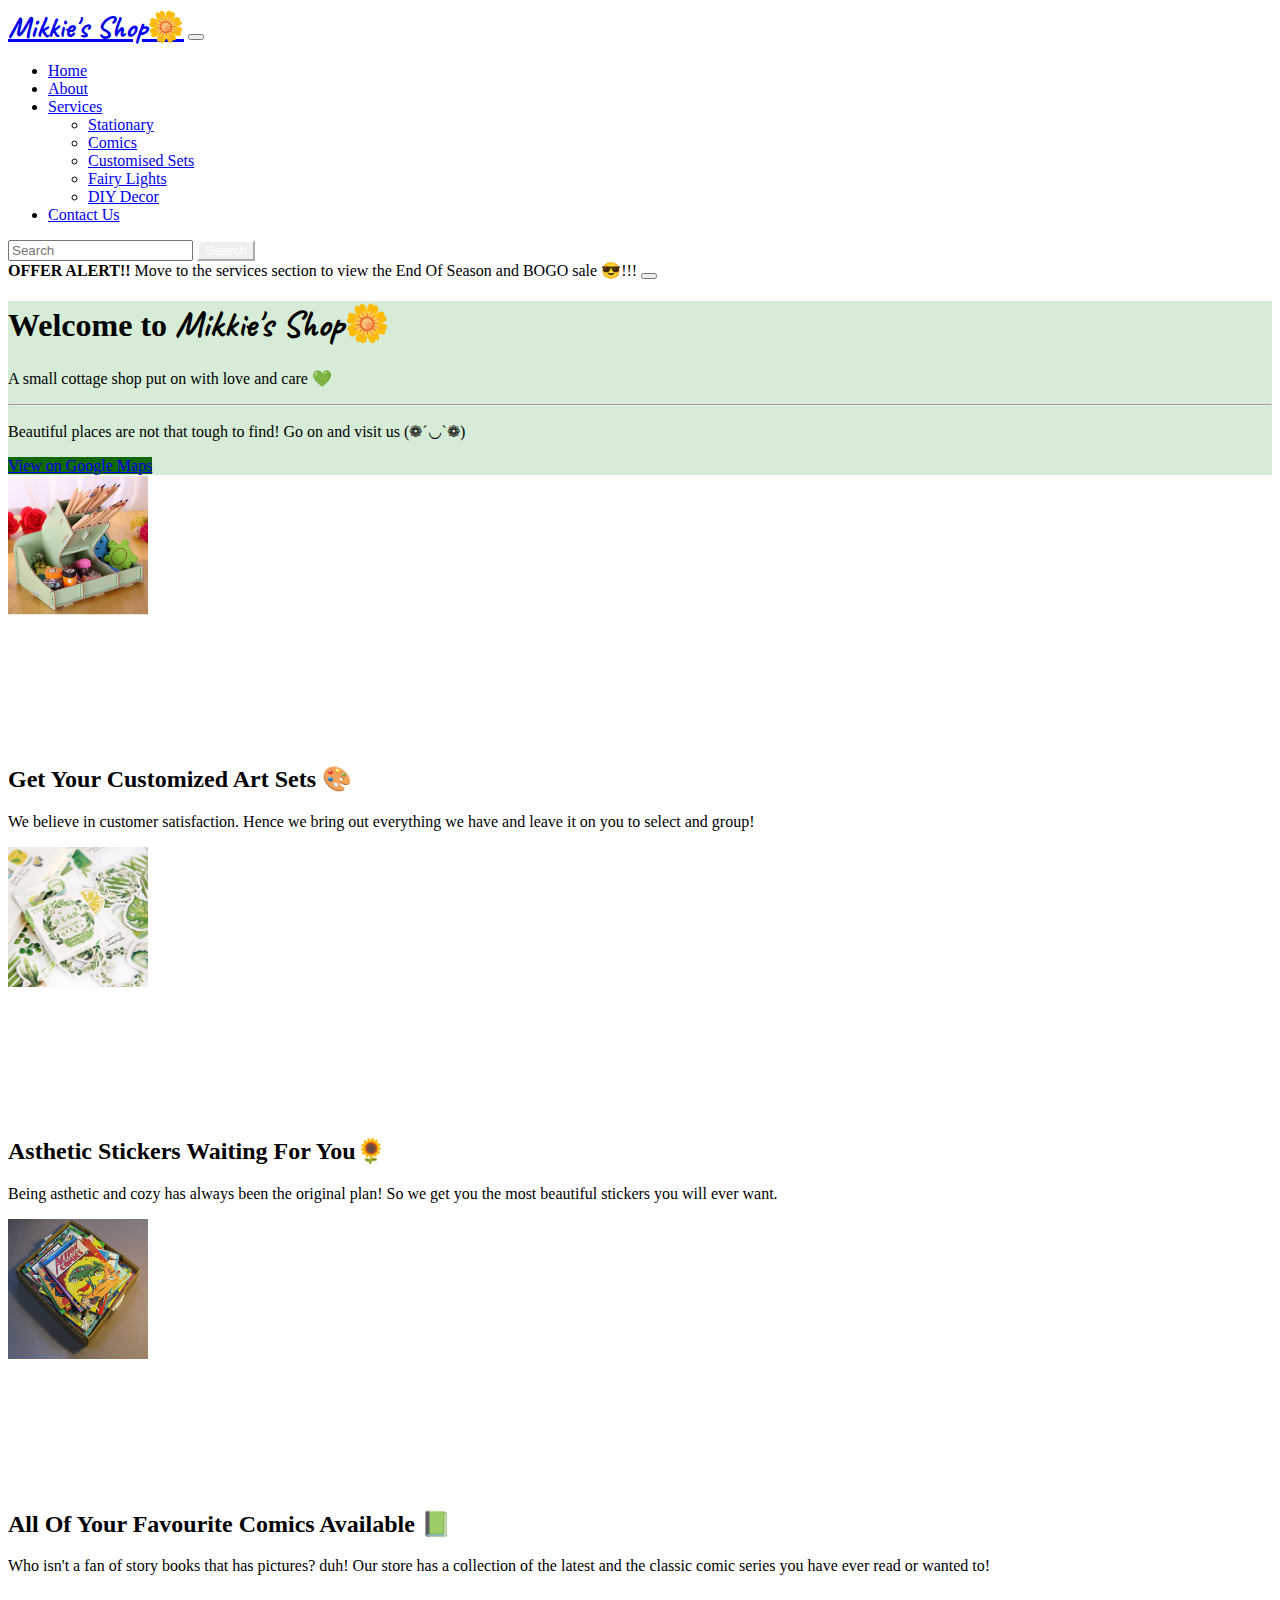
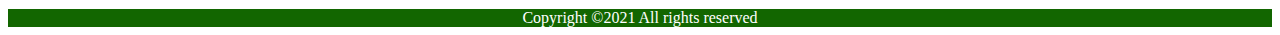
<file: index.html>
<!-- Stationary shop website -->

<!doctype html>
<html lang="en">

<head>
    <!-- Required meta tags -->
    <meta charset="utf-8">
    <meta name="viewport" content="width=device-width, initial-scale=1">

    <!-- Bootstrap CSS -->
    <link href="https://cdn.jsdelivr.net/npm/bootstrap@5.0.2/dist/css/bootstrap.min.css" rel="stylesheet"
        integrity="sha384-EVSTQN3/azprG1Anm3QDgpJLIm9Nao0Yz1ztcQTwFspd3yD65VohhpuuCOmLASjC" crossorigin="anonymous">
    <link rel="stylesheet" href="/CSS/style.css">
    <link href="https://fonts.googleapis.com/css2?family=Caveat&display=swap" rel="stylesheet">

    <title>Mikkie's | Welcome</title>
    <link rel="shortcut icon" type="image/jpg" href="/images/icon.JPG" />
</head>

<body>

    <!-- code starts here -->

    <!-- navbar -->
    <nav class="navbar navbar-expand-lg navbar-dark bg-dark sticky-top">
        <div class="container-fluid">
            <a class="navbar-brand font" href="/HTML/index.html">Mikkie's Shop🌼</a>
            <button class="navbar-toggler" type="button" data-bs-toggle="collapse"
                data-bs-target="#navbarSupportedContent" aria-controls="navbarSupportedContent" aria-expanded="false"
                aria-label="Toggle navigation">
                <span class="navbar-toggler-icon"></span>
            </button>
            <div class="collapse navbar-collapse" id="navbarSupportedContent">
                <ul class="navbar-nav me-auto mb-2 mb-lg-0">
                    <li class="nav-item">
                        <a class="nav-link active" aria-current="page" href="/HTML/index.html">Home</a>
                    </li>
                    <li class="nav-item">
                        <a class="nav-link" href="/HTML/about.html">About</a>
                    </li>
                    <li class="nav-item dropdown">
                        <a class="nav-link dropdown-toggle" href="#" id="navbarDropdown" role="button"
                            data-bs-toggle="dropdown" aria-expanded="false">
                            Services
                        </a>
                        <ul class="dropdown-menu" aria-labelledby="navbarDropdown">
                            <li><a class="dropdown-item" href="/HTML/services.html">Stationary</a></li>
                            <li><a class="dropdown-item" href="/HTML/services.html">Comics</a></li>
                            <li><a class="dropdown-item" href="/HTML/services.html">Customised Sets</a></li>
                            <li><a class="dropdown-item" href="/HTML/services.html">Fairy Lights</a></li>
                            <li><a class="dropdown-item" href="/HTML/services.html">DIY Decor</a></li>
                        </ul>
                    <li class="nav-item">
                        <a class="nav-link" href="/HTML/contact.html">Contact Us</a>
                    </li>
                    </li>

                </ul>
                <form class="d-flex">
                    <input class="form-control me-2" type="search" placeholder="Search" aria-label="Search">
                    <button class="btn btn-outline-success" type="submit">Search</button>
                </form>
            </div>
        </div>
    </nav>

    <div class="alert alert-success alert-dismissible fade show" role="alert">
        <strong>OFFER ALERT!!</strong> Move to the services section to view the End Of Season and BOGO sale 😎!!!
        <button type="button" class="btn-close" data-bs-dismiss="alert" aria-label="Close"></button>
    </div>

    <div class="container mt-5 mb-5 color">
        <div class="jumbotron">
            <h1 class="dispay-4">Welcome to <strong class="font size">Mikkie's Shop🌼</strong></h1>
            <p class="lead">A small cottage shop put on with love and care 💚</p>
            <hr class="my-4">
            <p>Beautiful places are not that tough to find! Go on and visit us (❁´◡`❁)</p>
            <a href="https://www.google.com/maps/place/Mk.shop/@20.2290387,85.8193447,13z/data=!4m9!1m2!2m1!1sMikkie's+Shop!3m5!1s0x3a19a12bbe893c81:0xdd7de88aa6838b06!8m2!3d20.2290387!4d85.8543636!15sCg1NaWtraWUncyBTaG9wWg8iDW1pa2tpZSdzIHNob3CSAQlnaWZ0X3Nob3A" class="btn btn-primary btn-lg" target="_blank">View on Google Maps</a>
        </div>
    </div>
    
    <div class="container">
        <div class="row">
            <div class="col-md-4 text-center">
                <img src="/images/pen_stand.jpg" class="bd-placeholder-img rounded-circle img_hover" width="140" height="140"/>
                <h2 class="padding">Get Your Customized Art Sets 🎨</h2>
                <p>We believe in customer satisfaction. Hence we bring out everything we have and leave it on you to select and group!</p>
            </div>
            <div class="col-md-4 text-center">
                <img src="/images/stickers.jpg" class="bd-placeholder-img rounded-circle img_hover" width="140" height="140" />
                <h2 class="padding">Asthetic Stickers Waiting For You🌻</h2>
                <p>Being asthetic and cozy has always been the original plan! So we get you the most beautiful stickers you will ever want.</p>
            </div>
            <div class="col-md-4 text-center">
                <img src="/images/comics.jpg" class="bd-placeholder-img rounded-circle img_hover" width="140" height="140"/>
                <h2 class="padding">All Of Your Favourite Comics Available 📗</h2>
                <p>Who isn't a fan of story books that has pictures? duh! Our store has a collection of the latest and the classic comic series you have ever read or wanted to!</p>
            </div>
        </div>
    </div>
    <br>
    <footer class="foot">Copyright &copy;2021 All rights reserved</footer>

    <script src="https://cdn.jsdelivr.net/npm/bootstrap@5.0.2/dist/js/bootstrap.bundle.min.js"
        integrity="sha384-MrcW6ZMFYlzcLA8Nl+NtUVF0sA7MsXsP1UyJoMp4YLEuNSfAP+JcXn/tWtIaxVXM"
        crossorigin="anonymous"></script>
</body>

</html>
</file>
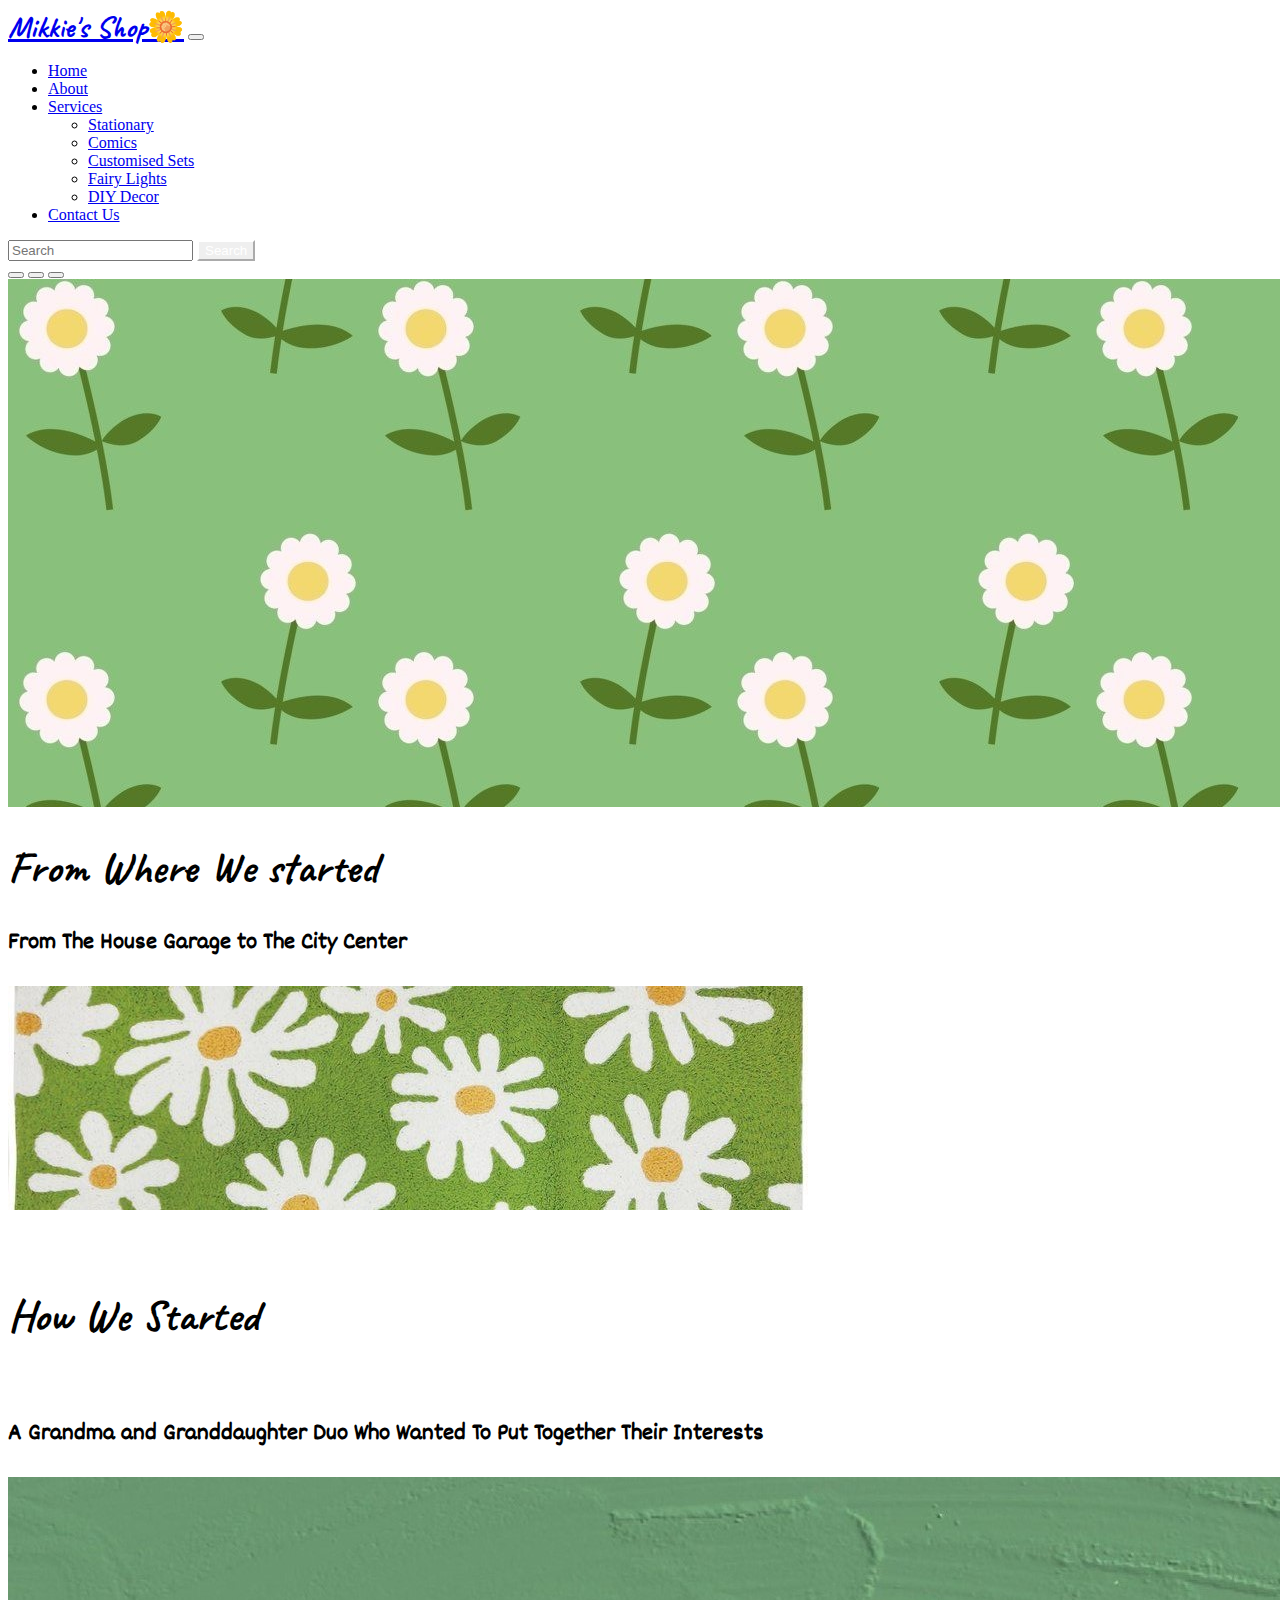
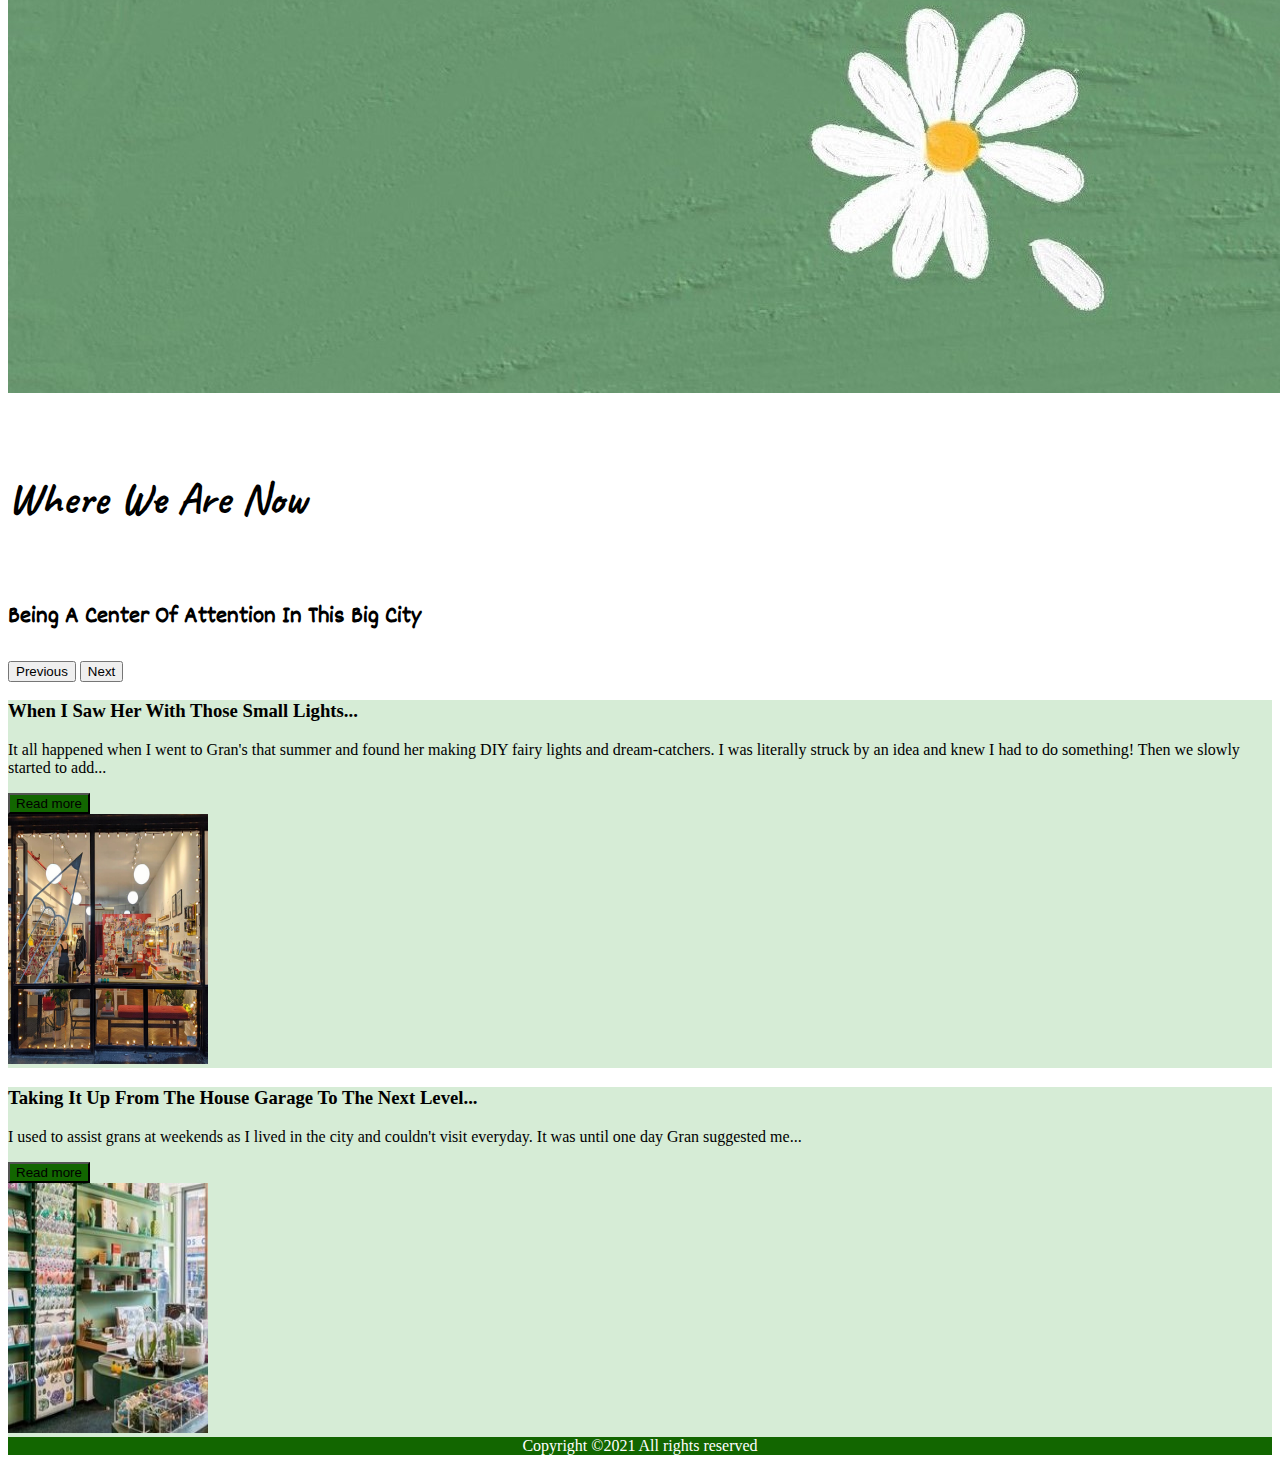
<file: HTML/about.html>
<!-- Stationary shop website -->

<!doctype html>
<html lang="en">

<head>
    <!-- Required meta tags -->
    <meta charset="utf-8">
    <meta name="viewport" content="width=device-width, initial-scale=1">

    <!-- Bootstrap CSS -->
    <link href="https://cdn.jsdelivr.net/npm/bootstrap@5.0.2/dist/css/bootstrap.min.css" rel="stylesheet"
        integrity="sha384-EVSTQN3/azprG1Anm3QDgpJLIm9Nao0Yz1ztcQTwFspd3yD65VohhpuuCOmLASjC" crossorigin="anonymous">
    <link href="https://fonts.googleapis.com/css2?family=Caveat&display=swap" rel="stylesheet">
    <link rel="stylesheet" href="/CSS/style.css">
    <link href='https://fonts.googleapis.com/css?family=Dekko' rel='stylesheet'>


    <title>Mikkie's | Welcome</title>
    <link rel="shortcut icon" type="image/jpg" href="/images/icon.JPG" />
</head>

<body>

    <!-- code starts here -->

    <!-- navbar -->
    <nav class="navbar navbar-expand-lg navbar-dark bg-dark sticky-top">
        <div class="container-fluid">
            <a class="navbar-brand font" href="/HTML/index.html">Mikkie's Shop🌼</a>
            <button class="navbar-toggler" type="button" data-bs-toggle="collapse"
                data-bs-target="#navbarSupportedContent" aria-controls="navbarSupportedContent" aria-expanded="false"
                aria-label="Toggle navigation">
                <span class="navbar-toggler-icon"></span>
            </button>
            <div class="collapse navbar-collapse" id="navbarSupportedContent">
                <ul class="navbar-nav me-auto mb-2 mb-lg-0">
                    <li class="nav-item">
                        <a class="nav-link" aria-current="page" href="/HTML/index.html">Home</a>
                    </li>
                    <li class="nav-item">
                        <a class="nav-link active" href="/HTML/about.html">About</a>
                    </li>
                    <li class="nav-item dropdown">
                        <a class="nav-link dropdown-toggle" href="#" id="navbarDropdown" role="button"
                            data-bs-toggle="dropdown" aria-expanded="false">
                            Services
                        </a>
                        <ul class="dropdown-menu" aria-labelledby="navbarDropdown">
                            <li><a class="dropdown-item" href="/HTML/services.html">Stationary</a></li>
                            <li><a class="dropdown-item" href="/HTML/services.html">Comics</a></li>
                            <li><a class="dropdown-item" href="/HTML/services.html">Customised Sets</a></li>
                            <li><a class="dropdown-item" href="/HTML/services.html">Fairy Lights</a></li>
                            <li><a class="dropdown-item" href="/HTML/services.html">DIY Decor</a></li>
                        </ul>
                    <li class="nav-item">
                        <a class="nav-link" href="/HTML/contact.html">Contact Us</a>
                    </li>
                    </li>

                </ul>
                <form class="d-flex">
                    <input class="form-control me-2" type="search" placeholder="Search" aria-label="Search">
                    <button class="btn btn-outline-success" type="submit">Search</button>
                </form>
            </div>
        </div>
    </nav>

    <div id="carouselExampleCaptions" class="carousel slide" data-bs-ride="carousel">
        <div class="carousel-indicators">
            <button type="button" data-bs-target="#carouselExampleCaptions" data-bs-slide-to="0" class="active"
                aria-current="true" aria-label="Slide 1"></button>
            <button type="button" data-bs-target="#carouselExampleCaptions" data-bs-slide-to="1"
                aria-label="Slide 2"></button>
            <button type="button" data-bs-target="#carouselExampleCaptions" data-bs-slide-to="2"
                aria-label="Slide 3"></button>
        </div>
        <div class="carousel-inner">
            <div class="carousel-item active">
                <img src="/images/bg2.jpg" class="d-block w-100 " alt="...">
                <div class="carousel-caption d-md-block font_color">
                    <h1 class="font about_size">From Where We started</h1>
                    <p class="size">From The House Garage to The City Center </p>
                </div>
            </div>
            <div class="carousel-item">
                <img src="/images/bg5.jpg" class="d-block w-100" alt="...">
                <div class="carousel-caption d-md-block font_color">
                    <h5 class="font about_size">How We Started</h5>
                    <p class="size">A Grandma and Granddaughter Duo Who Wanted To Put Together Their Interests </p>
                </div>
            </div>
            <div class="carousel-item">
                <img src="/images/bg4.jpg" class="d-block w-100" alt="...">
                <div class="carousel-caption d-md-block font_color">
                    <h5 class="font about_size">Where We Are Now</h5>
                    <p class="size">Being A Center Of Attention In This Big City</p>
                </div>
            </div>
        </div>
        <button class="carousel-control-prev" type="button" data-bs-target="#carouselExampleCaptions"
            data-bs-slide="prev">
            <span class="carousel-control-prev-icon" aria-hidden="true"></span>
            <span class="visually-hidden">Previous</span>
        </button>
        <button class="carousel-control-next" type="button" data-bs-target="#carouselExampleCaptions"
            data-bs-slide="next">
            <span class="carousel-control-next-icon" aria-hidden="true"></span>
            <span class="visually-hidden">Next</span>
        </button>
    </div>

    <div class="container my-4">
        <div class="row mb-2">

            <div class="col-md-6">
                <div
                    class="row g-0 border rounded overflow-hidden flex-md-row mb-4 shadow-sm h-md-250 position-relative color res_flex">
                    <div class="col p-4 d-flex flex-column position-static">
                        <h3 class="mb-0">When I Saw Her With Those Small Lights...</h3>
                        <p class="card-text mb-auto">It all happened when I went to Gran's that summer and found her
                            making DIY fairy lights and dream-catchers. I was literally struck by an idea and knew I had
                            to do
                            something! Then we slowly started to add<span id="dots1">...</span><span id="more1"> other
                                stationery and asthteic decor stuff, when the idea of including comic books struck me. I
                                knew this has to work! So we went around the entire city and collected books from
                                abandoned stores, from people who no more used those and in that way we estabilished our
                                own small stationery-comic shop in our own garage! </span> </p>
                        <button onclick="myFunction1()" id="myBtn1" class="btn btn-primary">Read more</button>
                    </div>
                    <div class="col-auto d-lg-block">
                        <img src="/images/shop.jpg" class="bd-placeholder-img hover" width="200" height="250"
                            xmlns="http://www.w3.org/2000/svg" preserveAspectRatio="xMidYMid slice" focusable="false">
                    </div>
                </div>
            </div>
            <div class="col-md-6">
                <div
                    class="row g-0 border rounded overflow-hidden flex-md-row mb-4 shadow-sm h-md-250 position-relative color res_flex">
                    <div class="col p-4 d-flex flex-column position-static">
                        <h3 class="mb-0">Taking It Up From The House Garage To The Next Level...</h3>
                        <p class="card-text mb-auto">I used to assist grans at weekends as I lived in the city and
                            couldn't visit everyday. It was until one day Gran suggested me<span
                                id="dots2">...</span><span id="more2"> to start advertising the shop on the social media
                                platform. I absolutely loved the idea! After seeing our shop some investors from the
                                city contacted us about how would we like to move the shop to the city center!! Grans
                                and I couldn't believe it!! We took the offer and no surprise we grew all over the place
                                real fast and our store became a regular visit for all age groups. Gran and me always
                                wanted to do something together and when it happened, our excitement knew no
                                bounds!</span> </p>
                        <button onclick="myFunction2()" id="myBtn2" class="btn btn-primary">Read more</button>
                    </div>
                    <div class="col-auto d-lg-block">
                        <img src="/images/shop2.jpg" class="bd-placeholder-img hover" width="200" height="250"
                            xmlns="http://www.w3.org/2000/svg" preserveAspectRatio="xMidYMid slice" focusable="false">


                    </div>
                </div>
            </div>

        </div>

    </div>


    <footer class="foot">Copyright &copy;2021 All rights reserved</footer>
    <script src="https://cdn.jsdelivr.net/npm/bootstrap@5.0.2/dist/js/bootstrap.bundle.min.js"
        integrity="sha384-MrcW6ZMFYlzcLA8Nl+NtUVF0sA7MsXsP1UyJoMp4YLEuNSfAP+JcXn/tWtIaxVXM"
        crossorigin="anonymous"></script>

    <script>
        function myFunction1() {
            var dots = document.getElementById("dots1");
            var moreText = document.getElementById("more1");
            var btnText = document.getElementById("myBtn1");

            if (dots.style.display === "none")
            {
                dots.style.display = "inline";
                btnText.innerHTML = "Read more";
                moreText.style.display = "none";
            } else
            {
                dots.style.display = "none";
                btnText.innerHTML = "Read less";
                moreText.style.display = "inline";
            }
        }
        function myFunction2() {
            var dots = document.getElementById("dots2");
            var moreText = document.getElementById("more2");
            var btnText = document.getElementById("myBtn2");

            if (dots.style.display === "none")
            {
                dots.style.display = "inline";
                btnText.innerHTML = "Read more";
                moreText.style.display = "none";
            } else
            {
                dots.style.display = "none";
                btnText.innerHTML = "Read less";
                moreText.style.display = "inline";
            }
        }
    </script>


</body>

</html>
</file>
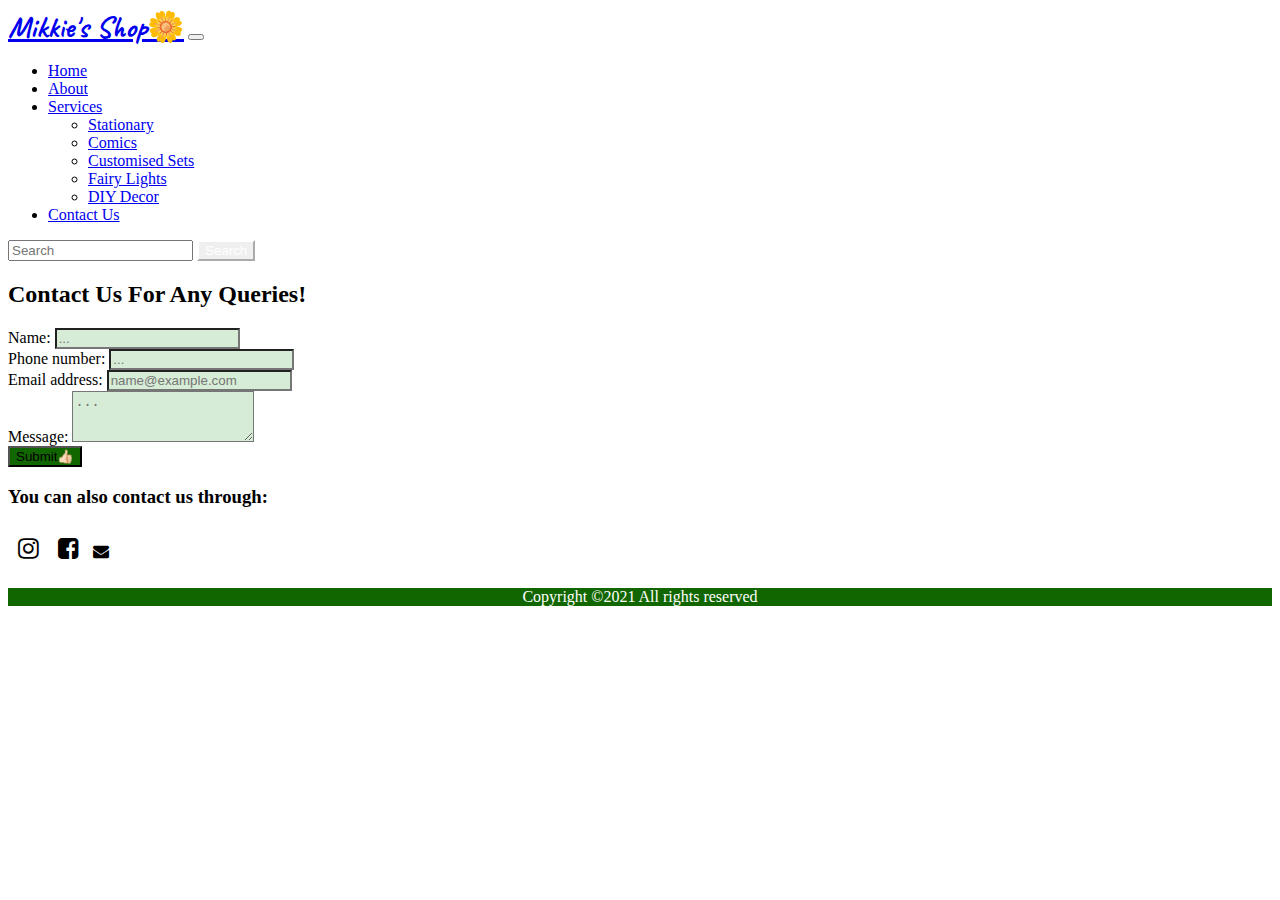
<file: HTML/contact.html>
<!-- Stationary shop website -->

<!doctype html>
<html lang="en">

<head>
    <!-- Required meta tags -->
    <meta charset="utf-8">
    <meta name="viewport" content="width=device-width, initial-scale=1">

    <!-- Bootstrap CSS -->
    <link href="https://cdn.jsdelivr.net/npm/bootstrap@5.0.2/dist/css/bootstrap.min.css" rel="stylesheet"
        integrity="sha384-EVSTQN3/azprG1Anm3QDgpJLIm9Nao0Yz1ztcQTwFspd3yD65VohhpuuCOmLASjC" crossorigin="anonymous">

    <link rel="stylesheet" href="/CSS/style.css">
    <link href="https://fonts.googleapis.com/css2?family=Caveat&display=swap" rel="stylesheet">
    <link rel="stylesheet" href="https://cdnjs.cloudflare.com/ajax/libs/font-awesome/4.7.0/css/font-awesome.min.css">

    <title>Mikkie's | Welcome</title>
    <link rel="shortcut icon" type="image/jpg" href="/images/icon.JPG" />
</head>

<body>

    <!-- code starts here -->

    <!-- navbar -->
    <nav class="navbar navbar-expand-lg navbar-dark bg-dark sticky-top">
        <div class="container-fluid">
            <a class="navbar-brand font" href="/HTML/index.html">Mikkie's Shop🌼</a>
            <button class="navbar-toggler" type="button" data-bs-toggle="collapse"
                data-bs-target="#navbarSupportedContent" aria-controls="navbarSupportedContent" aria-expanded="false"
                aria-label="Toggle navigation">
                <span class="navbar-toggler-icon"></span>
            </button>
            <div class="collapse navbar-collapse" id="navbarSupportedContent">
                <ul class="navbar-nav me-auto mb-2 mb-lg-0">
                    <li class="nav-item">
                        <a class="nav-link" aria-current="page" href="/HTML/index.html">Home</a>
                    </li>
                    <li class="nav-item">
                        <a class="nav-link" href="/HTML/about.html">About</a>
                    </li>
                    <li class="nav-item dropdown">
                        <a class="nav-link dropdown-toggle" href="#" id="navbarDropdown" role="button"
                            data-bs-toggle="dropdown" aria-expanded="false">
                            Services
                        </a>
                        <ul class="dropdown-menu" aria-labelledby="navbarDropdown">
                            <li><a class="dropdown-item" href="/HTML/services.html">Stationary</a></li>
                            <li><a class="dropdown-item" href="/HTML/services.html">Comics</a></li>
                            <li><a class="dropdown-item" href="/HTML/services.html">Customised Sets</a></li>
                            <li><a class="dropdown-item" href="/HTML/services.html">Fairy Lights</a></li>
                            <li><a class="dropdown-item" href="/HTML/services.html">DIY Decor</a></li>
                        </ul>
                    <li class="nav-item">
                        <a class="nav-link active" href="/HTML/contact.html">Contact Us</a>
                    </li>
                    </li>

                </ul>
                <form class="d-flex">
                    <input class="form-control me-2" type="search" placeholder="Search" aria-label="Search">
                    <button class="btn btn-outline-success" type="submit">Search</button>
                </form>
            </div>
        </div>
    </nav>

    <div class="container my-4 ">
        <h2>Contact Us For Any Queries!</h2>
        <div class="mb-3">
            <label for="exampleFormControlInput1" class="form-label">Name:</label>
            <input type="email" class="form-control color" id="exampleFormControlInput1" placeholder="...">
        </div>
        <div class="mb-3">
            <label for="exampleFormControlInput1" class="form-label">Phone number:</label>
            <input type="email" class="form-control color" id="exampleFormControlInput1" placeholder="...">
        </div>
        <div class="mb-3">
            <label for="exampleFormControlInput1" class="form-label">Email address:</label>
            <input type="email" class="form-control color" id="exampleFormControlInput1" placeholder="name@example.com">
        </div>
        <div class="mb-3">
            <label for="exampleFormControlTextarea1" class="form-label">Message:</label>
            <textarea class="form-control color" id="exampleFormControlTextarea1" rows="3" placeholder="..."></textarea>
        </div>
        <a href="/HTML/contact.html"><button class="btn btn-primary" type="submit" onclick="myalert()">Submit👍🏻</button></a>
    </div>

    <div class="container">
        <h3>You can also contact us through:</h3>
        <div class="icon">  
            <a class="fa" href="https://www.instagram.com/" target="_blank"><i style="font-size:24px" class="fa img_hover">&#xf16d;</i></a>
            <a href="https://www.facebook.com/" target="_blank"><i style="font-size:24px" class="fa img_hover">&#xf082;</i></a>
            <a href="https://mail.google.com/mail/u/0/" target="_blank"><i class="fa fa-envelope icon img_hover"></i></a>
        </div>

    </div>

    <br>
    <footer class="foot">Copyright &copy;2021 All rights reserved</footer>

    <script src="https://cdn.jsdelivr.net/npm/bootstrap@5.0.2/dist/js/bootstrap.bundle.min.js"
        integrity="sha384-MrcW6ZMFYlzcLA8Nl+NtUVF0sA7MsXsP1UyJoMp4YLEuNSfAP+JcXn/tWtIaxVXM"
        crossorigin="anonymous"></script>
    
    <script>
        function myalert() {
            alert("Your message will be stored when i will learn backend😅 So for now lets just see the page😊");
            }
    </script>

</body>

</html>
</file>
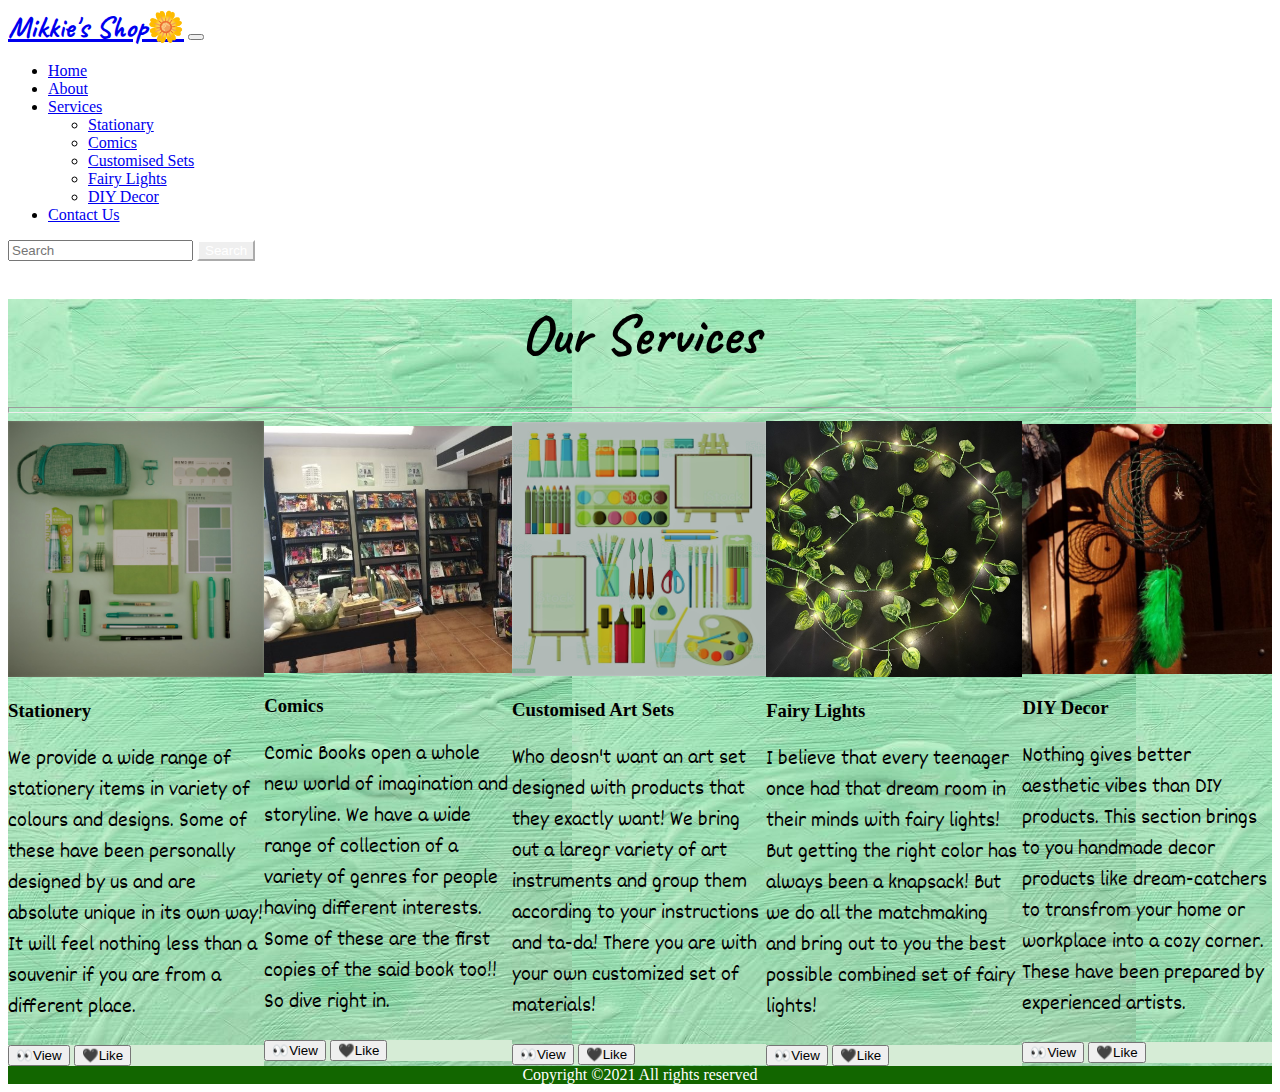
<file: HTML/services.html>
<!-- Stationary shop website -->

<!doctype html>
<html lang="en">

<head>
    <!-- Required meta tags -->
    <meta charset="utf-8">
    <meta name="viewport" content="width=device-width, initial-scale=1">

    <!-- Bootstrap CSS -->
    <link href="https://cdn.jsdelivr.net/npm/bootstrap@5.0.2/dist/css/bootstrap.min.css" rel="stylesheet"
        integrity="sha384-EVSTQN3/azprG1Anm3QDgpJLIm9Nao0Yz1ztcQTwFspd3yD65VohhpuuCOmLASjC" crossorigin="anonymous">

    <link rel="stylesheet" href="/CSS/style.css">
    <link href="https://fonts.googleapis.com/css2?family=Caveat&display=swap" rel="stylesheet">
        <link href='https://fonts.googleapis.com/css?family=Dekko' rel='stylesheet'>


    <title>Mikkie's | Welcome</title>
    <link rel="shortcut icon" type="image/jpg" href="/images/icon.JPG" />

</head>

<body>

    <!-- code starts here -->

    <!-- navbar -->
    <nav class="navbar navbar-expand-lg navbar-dark bg-dark sticky-top">
        <div class="container-fluid">
            <a class="navbar-brand font" href="/HTML/index.html">Mikkie's Shop🌼</a>
            <button class="navbar-toggler" type="button" data-bs-toggle="collapse"
                data-bs-target="#navbarSupportedContent" aria-controls="navbarSupportedContent" aria-expanded="false"
                aria-label="Toggle navigation">
                <span class="navbar-toggler-icon"></span>
            </button>
            <div class="collapse navbar-collapse" id="navbarSupportedContent">
                <ul class="navbar-nav me-auto mb-2 mb-lg-0">
                    <li class="nav-item">
                        <a class="nav-link active" aria-current="page" href="/HTML/index.html">Home</a>
                    </li>
                    <li class="nav-item">
                        <a class="nav-link" href="/HTML/about.html">About</a>
                    </li>
                    <li class="nav-item dropdown">
                        <a class="nav-link dropdown-toggle" href="#" id="navbarDropdown" role="button"
                            data-bs-toggle="dropdown" aria-expanded="false">
                            Services
                        </a>
                        <ul class="dropdown-menu" aria-labelledby="navbarDropdown">
                            <li><a class="dropdown-item" href="/HTML/services.html">Stationary</a></li>
                            <li><a class="dropdown-item" href="/HTML/services.html">Comics</a></li>
                            <li><a class="dropdown-item" href="/HTML/services.html">Customised Sets</a></li>
                            <li><a class="dropdown-item" href="/HTML/services.html">Fairy Lights</a></li>
                            <li><a class="dropdown-item" href="/HTML/services.html">DIY Decor</a></li>
                        </ul>
                    <li class="nav-item">
                        <a class="nav-link" href="/HTML/contact.html">Contact Us</a>
                    </li>
                    </li>

                </ul>
                <form class="d-flex">
                    <input class="form-control me-2" type="search" placeholder="Search" aria-label="Search">
                    <button class="btn btn-outline-success" type="submit">Search</button>
                </form>
            </div>
        </div>
    </nav>

    <div class="album py-5 bg-light bg">
        
        <div class="container">
            <h1 class="font services">Our Services</h1>
            <hr id="hr">

            <div class="row row-cols-1 row-cols-sm-2 row-cols-md-3 g-3 flex">

                <div class="col">
                    <div class="card shadow-sm">
                        <img src="/images/stationery.jpg" class="bd-placeholder-img card-img-top" width="100%" height="100%"
                        xmlns="http://www.w3.org/2000/svg" role="img" aria-label="Placeholder: Thumbnail"
                        preserveAspectRatio="xMidYMid slice" focusable="false">
                        <h3 class="mt-2 text-center">Stationery</h3>
                        
                        <div class="card-body">
                            <p class="card-text font_color2">We provide a wide range of stationery items in variety of colours and designs. Some of these have been personally designed by us and are absolute unique in its own way! It will feel nothing less than a souvenir if you are from a different place. </p>
                            <div class="d-flex justify-content-between align-items-center">
                                <div class="btn-group color">
                                    <button type="button" class="btn btn-sm btn-outline-secondary">👀View</button>
                                    <button type="button" class="btn btn-sm btn-outline-secondary">🖤Like</button>
                                </div>
                            </div>
                        </div>
                    </div>
                </div>
                <div class="col">
                    <div class="card shadow-sm">
                        <img src="/images/comic.jpg" class="bd-placeholder-img card-img-top" width="100%" height="100%"
                        xmlns="http://www.w3.org/2000/svg" role="img" aria-label="Placeholder: Thumbnail"
                        preserveAspectRatio="xMidYMid slice" focusable="false">
                        <h3 class="mt-2 text-center">Comics</h3>
                        
                        <div class="card-body">
                            <p class="card-text font_color2">Comic Books open a whole new world of imagination and storyline. We have a wide range of collection of a variety of genres for people having different interests. Some of these are the first copies of the said book too!! So dive right in.</p>
                            <div class="d-flex justify-content-between align-items-center">
                                <div class="btn-group color">
                                    <button type="button" class="btn btn-sm btn-outline-secondary">👀View</button>
                                    <button type="button" class="btn btn-sm btn-outline-secondary">🖤Like</button>
                                </div>
                            </div>
                        </div>
                    </div>
                </div>
                <div class="col">
                    <div class="card shadow-sm">
                        <img src="/images/art_set.jpg" class="bd-placeholder-img card-img-top" width="100%" height="100%"
                        xmlns="http://www.w3.org/2000/svg" role="img" aria-label="Placeholder: Thumbnail"
                        preserveAspectRatio="xMidYMid slice" focusable="false">
                        <h3 class="mt-2 text-center">Customised Art Sets</h3>
                        
                        <div class="card-body">
                            <p class="card-text font_color2">Who deosn't want an art set designed with products that they exactly want! We bring out a laregr variety of art
                            instruments and group them according to your instructions and ta-da! There you are with your own customized set of
                            materials!</p>
                            <div class="d-flex justify-content-between align-items-center">
                                <div class="btn-group color">
                                    <button type="button" class="btn btn-sm btn-outline-secondary">👀View</button>
                                    <button type="button" class="btn btn-sm btn-outline-secondary">🖤Like</button>
                                </div>
                            </div>
                        </div>
                    </div>
                </div>
                <div class="col">
                    <div class="card shadow-sm">
                        <img src="/images/fairy_lights.jpg" class="bd-placeholder-img card-img-top" width="100%" height="100%"
                        xmlns="http://www.w3.org/2000/svg" role="img" aria-label="Placeholder: Thumbnail"
                        preserveAspectRatio="xMidYMid slice" focusable="false">
                        <h3 class="mt-2 text-center">Fairy Lights</h3>
                        
                        <div class="card-body">
                            <p class="card-text font_color2">I believe that every teenager once had that dream room in their minds with fairy lights! But
                            getting the right color has always been a knapsack! But we do all the matchmaking and
                            bring out to you the best possible combined set of fairy lights!</p>
                            <div class="d-flex justify-content-between align-items-center">
                                <div class="btn-group color">
                                    <button type="button" class="btn btn-sm btn-outline-secondary">👀View</button>
                                    <button type="button" class="btn btn-sm btn-outline-secondary">🖤Like</button>
                                </div>
                            </div>
                        </div>
                    </div>
                </div>
                <div class="col">
                    <div class="card shadow-sm">
                        <img src="/images/diy.jpg" class="bd-placeholder-img card-img-top" width="100%" height="100%"
                        xmlns="http://www.w3.org/2000/svg" role="img" aria-label="Placeholder: Thumbnail"
                        preserveAspectRatio="xMidYMid slice" focusable="false">
                        <h3 class="mt-2 text-center">DIY Decor</h3>
                        
                        <div class="card-body">
                            <p class="card-text font_color2">Nothing gives better aesthetic vibes than DIY products. This section brings to you handmade decor products like dream-catchers to transfrom your home or workplace into a cozy corner. These have been prepared by experienced artists.</p>
                            <div class="d-flex justify-content-between align-items-center">
                                <div class="btn-group color">
                                    <button type="button" class="btn btn-sm btn-outline-secondary">👀View</button>
                                    <button type="button" class="btn btn-sm btn-outline-secondary">🖤Like</button>
                                </div>
                            </div>
                        </div>
                    </div>
                </div>



            </div>

        </div>
    </div>

        <footer class="foot">Copyright &copy;2021 All rights reserved</footer>


    <script src="https://cdn.jsdelivr.net/npm/bootstrap@5.0.2/dist/js/bootstrap.bundle.min.js"
        integrity="sha384-MrcW6ZMFYlzcLA8Nl+NtUVF0sA7MsXsP1UyJoMp4YLEuNSfAP+JcXn/tWtIaxVXM"
        crossorigin="anonymous"></script>


</body>

</html>
</file>
<file: CSS/style.css>
.btn-primary{
    background-color: #126600;
}
.btn-primary:hover{
    background-color: #5d8f00;
}
.btn-primary:focus{
    background-color: #5d8f00;
}
.btn-outline-success {
    color: #ffffff;
    border-color: #ffffff;
}

.color {
    background: #d6ecd6;
}
.foot{
    text-align: center;
    background-color: #126600;
    color: white;
}
.font{
    font-weight: bold;
    font-family: 'Caveat', cursive;
    font-size: 30px;
}
.size{
    font-size: 115%;
}
.padding{
    padding-top: 10%;
}
.img_hover:hover{
    transform: scale(1.2);
    cursor: pointer;
}
.fa{
    padding: 5px;
}
.icon a{
    color:inherit;
}
.fa:hover{
    cursor: pointer;
}
.font_color{
    color: black;
    font-family: 'Dekko';font-size: 22px;
    font-weight: bold;
}
.font_color2{
    font-family: 'Dekko';font-size: 22px;

}
.card-img-top:hover, .hover:hover{
    cursor: pointer;
    transform: scale(0.9);
}
.about_size{
    font-size: 200%;
}
.flex{
    display: flex;
    justify-content: center;
    align-items: center;
    flex-direction: row;
}

#more1, #more2{
    display: none;
}
.btn{
    max-width: fit-content;
}
.bg{
    background:url("/images/bg1.jpg");    
}

.services{
    text-align: center;
    font-size: 350%;
}
#hr{
    height: 4px;
}

@media  only screen and (max-width: 880px) {
    .carousel-item img{
        height: 400px;  
        object-fit: cover;
    }

}
@media  only screen and (max-width: 530px) and (min-width:34px) {
    .res_flex{
        display: flex;
        flex-direction: column;
        align-items: center;
    }

}
</file>
